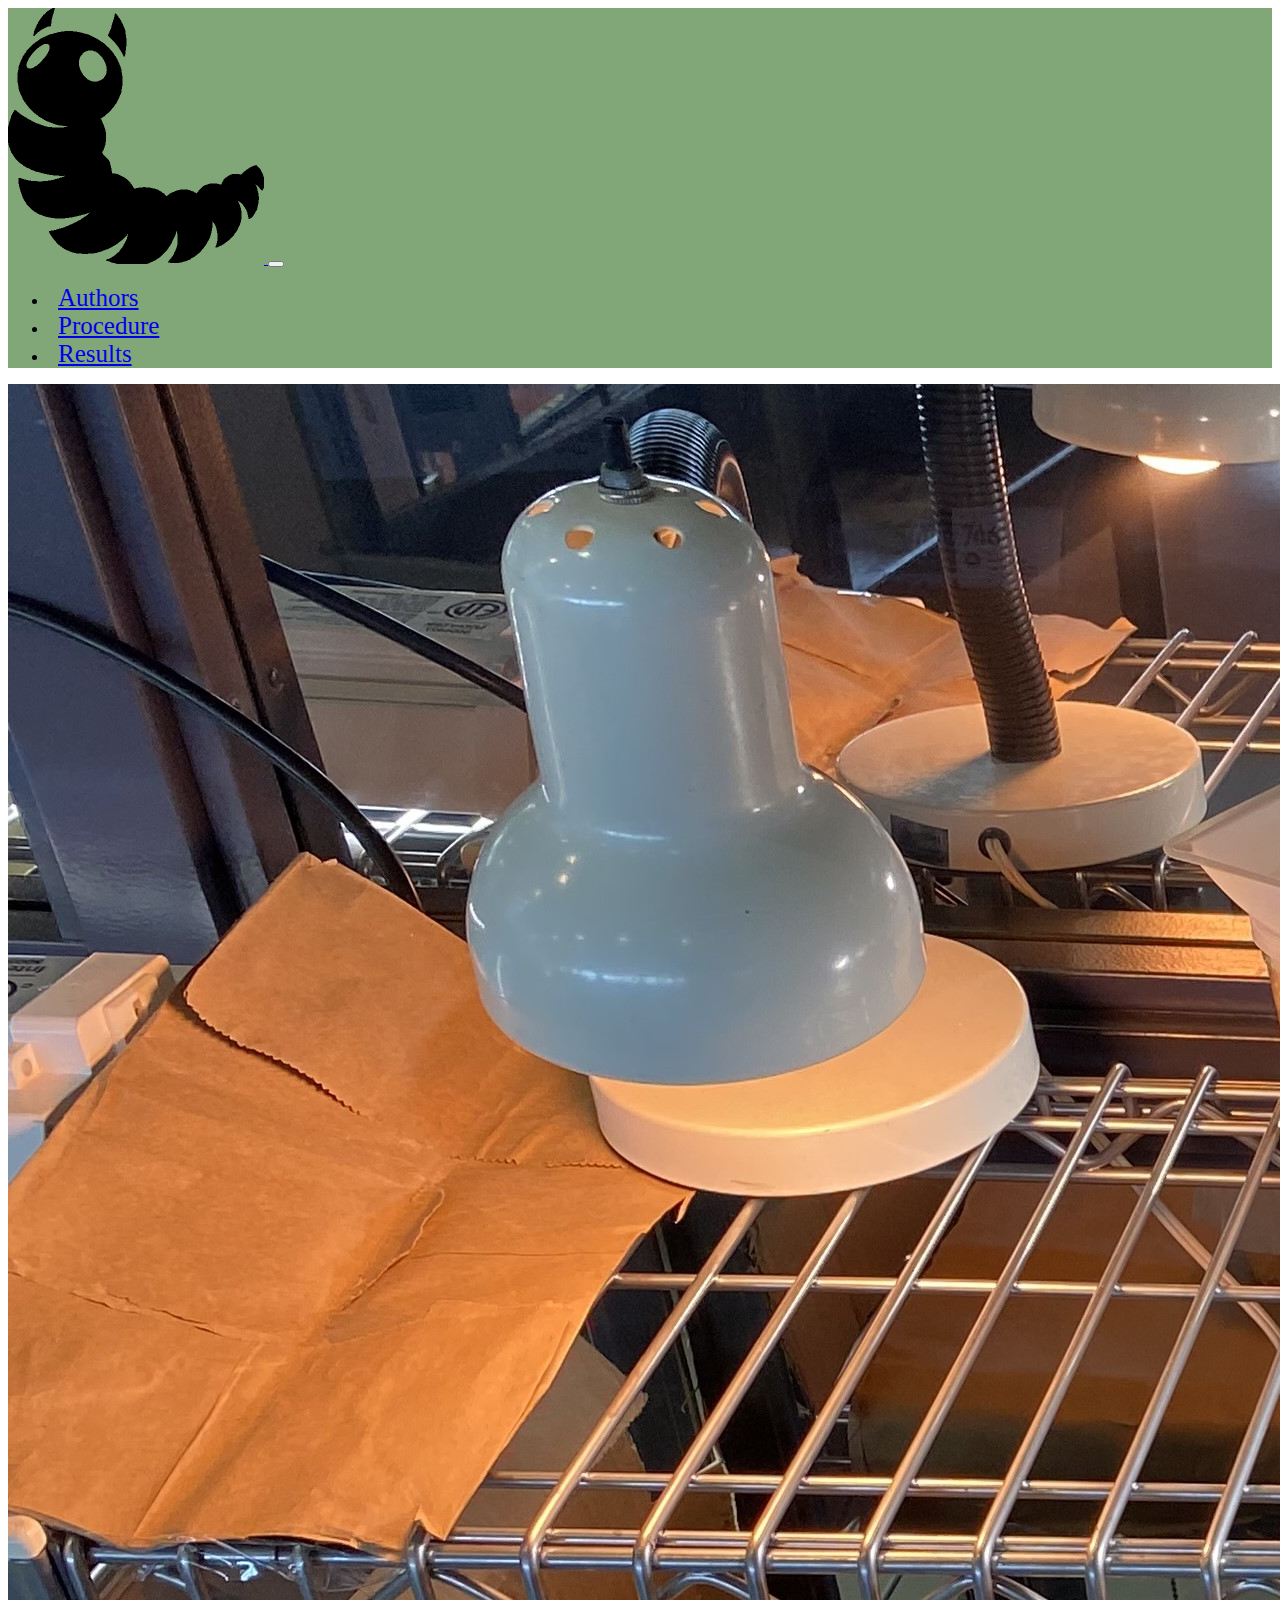
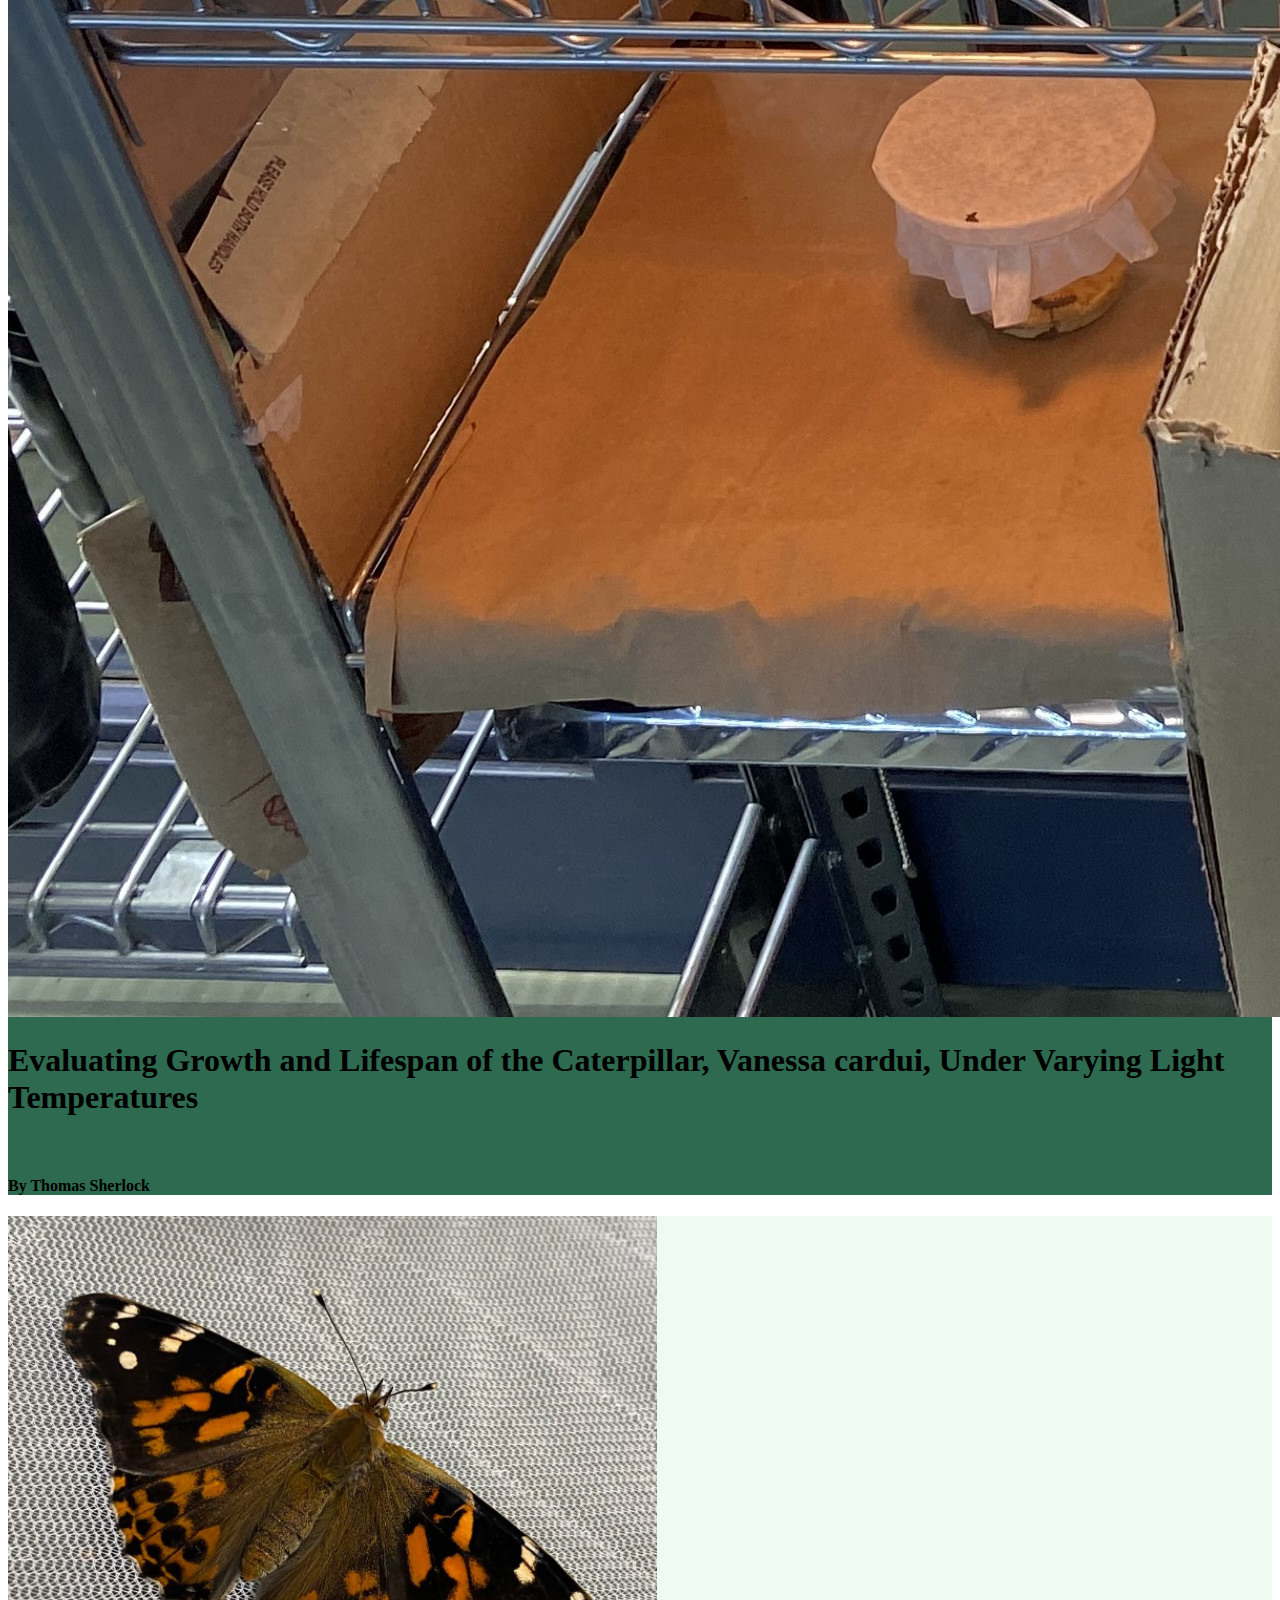
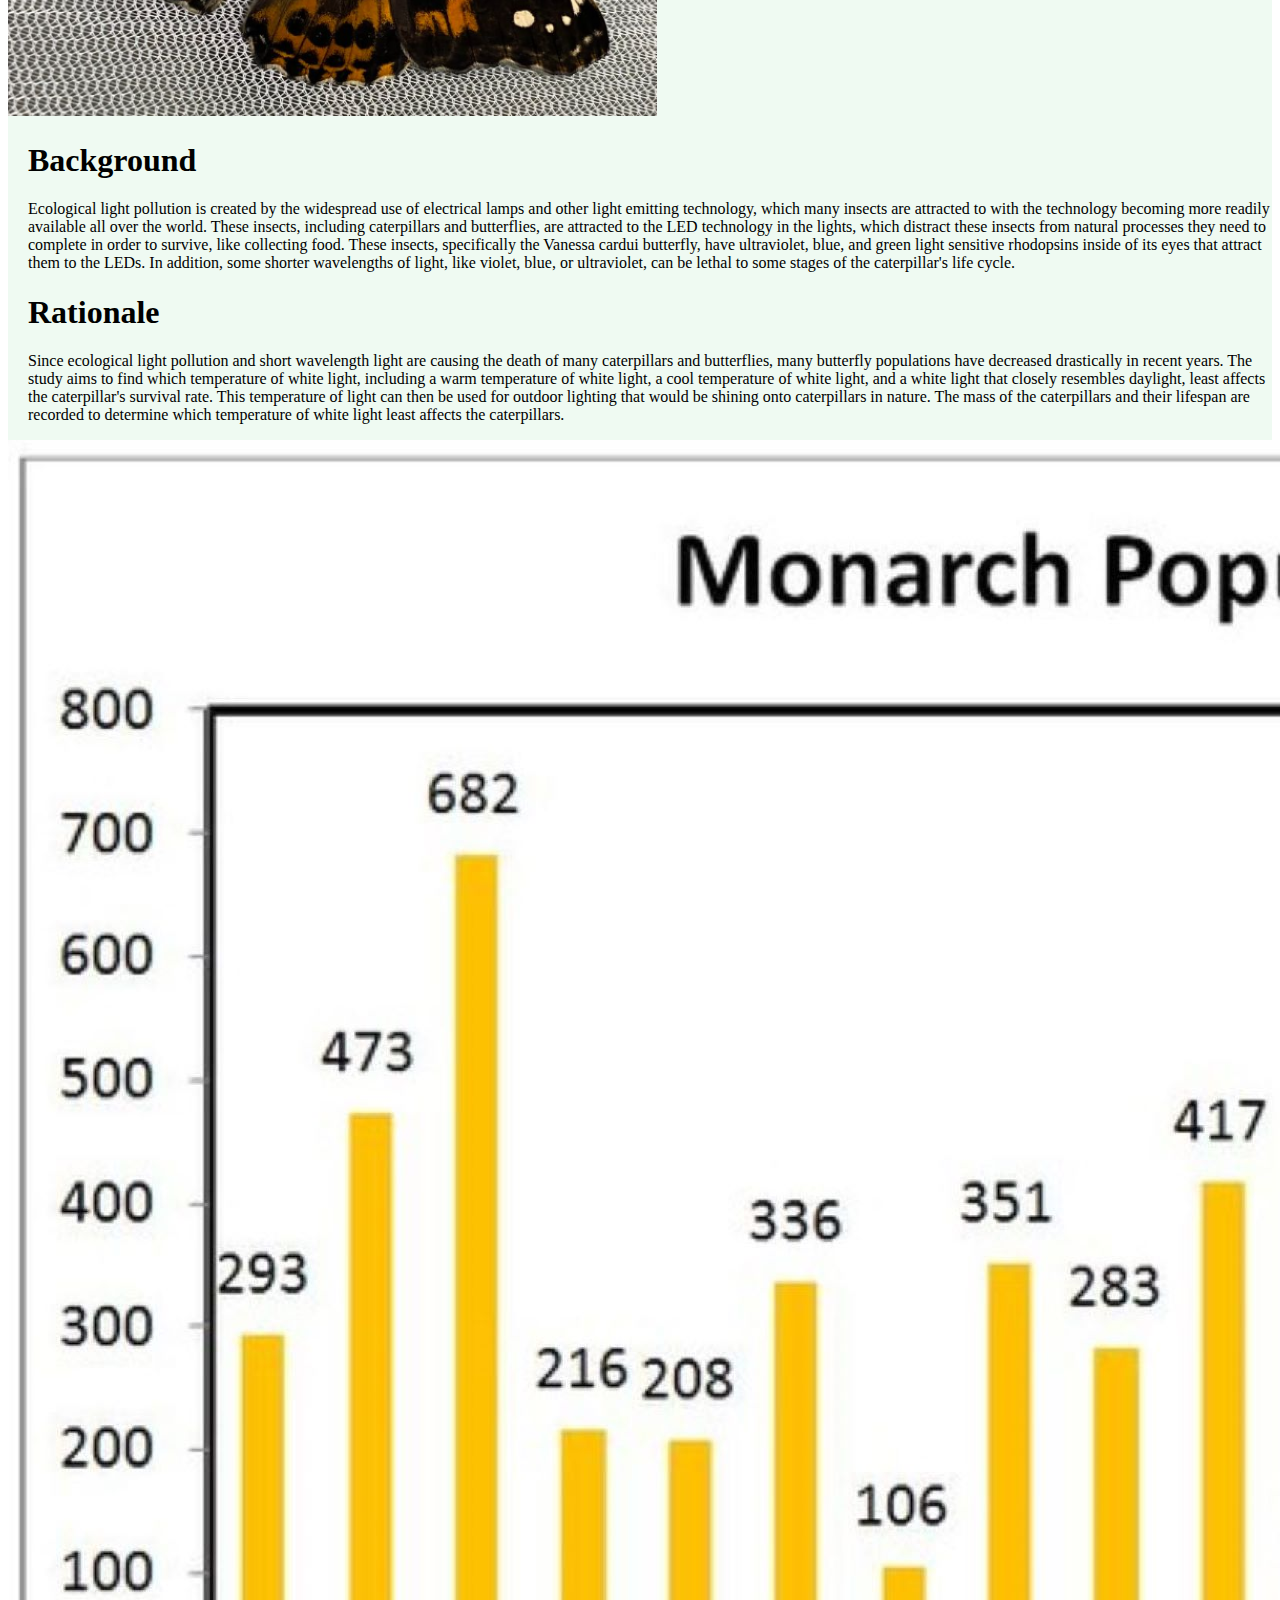
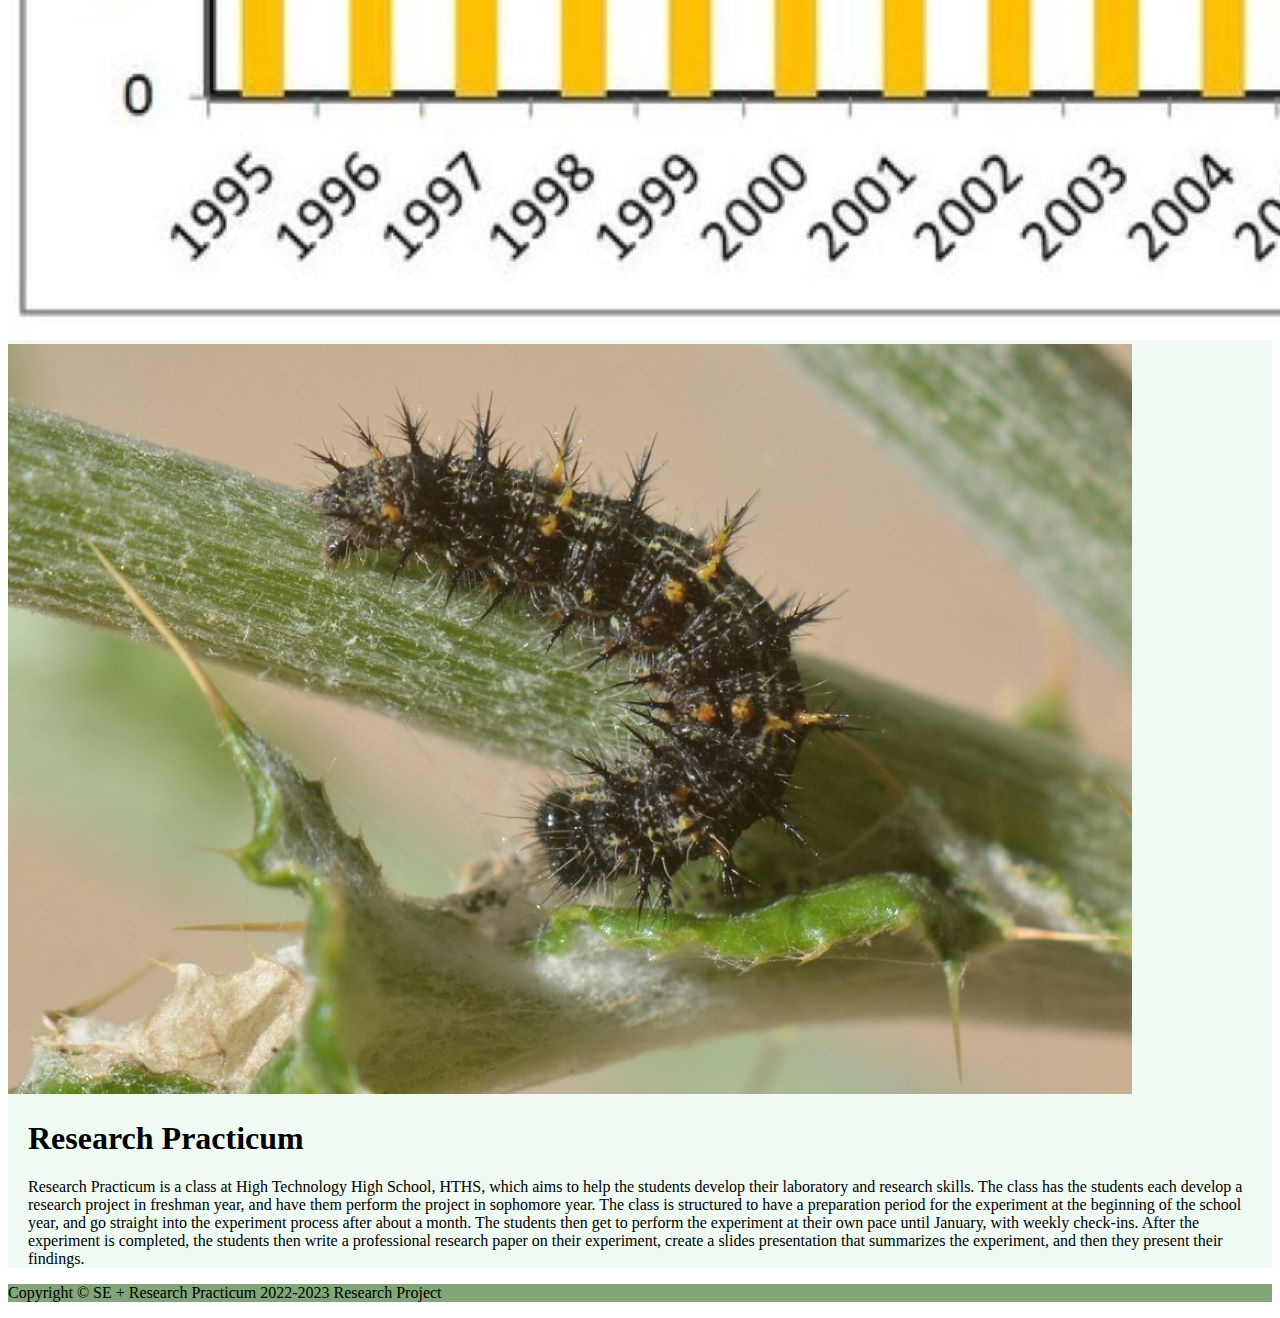
<file: index.html>
<!DOCTYPE html>
<html lang="en">
<head>
    <meta charset="UTF-8">
    <meta name="viewport" content="width=device-width, initial-scale=1.0">
    <title>Research Project</title>
    <link href="https://cdn.jsdelivr.net/npm/bootstrap@5.3.2/dist/css/bootstrap.min.css" rel="stylesheet" 
        integrity="sha384-T3c6CoIi6uLrA9TneNEoa7RxnatzjcDSCmG1MXxSR1GAsXEV/Dwwykc2MPK8M2HN" crossorigin="anonymous">
    <link rel="stylesheet" href="https://cdn.jsdelivr.net/npm/bootstrap-icons@1.10.2/font/bootstrap-icons.css" 
        integrity="sha384-b6lVK+yci+bfDmaY1u0zE8YYJt0TZxLEAFyYSLHId4xoVvsrQu3INevFKo+Xir8e" crossorigin="anonymous">   
    <link rel="stylesheet" href="stylesSE.css">
    <script src="https://cdn.jsdelivr.net/npm/bootstrap@5.3.2/dist/js/bootstrap.bundle.min.js" 
        integrity="sha384-C6RzsynM9kWDrMNeT87bh95OGNyZPhcTNXj1NW7RuBCsyN/o0jlpcV8Qyq46cDfL" 
        crossorigin="anonymous" defer></script>
</head>

<body>
    <nav class="navbar navbar-expand-lg navbar-dark nb-background-color">
    <!-- lg = large breakpoint, navbar-light = make text dark, headerBG = custom css BG color -->
      <div class = "container">
        <a href="#" class ="navbar-brand">
            <img src = "img/caterpillar-icon.png" alt="Caterpillar Logo" class="d-inline-block align-text-top w-25">
        </a>

        <!-- Hamburger Menu Button -->
        <button class="navbar-toggler" type="button" data-bs-toggle="collapse" data-bs-target="#navmenu">
          <span class="navbar-toggler-icon"></span>
        </button>

        <!-- Collapsible navbar menu with custom hover underline CSS animation -->
      <div class="collapse navbar-collapse" id="navmenu">
        <!-- Links to hamburger menu botton -->
        <ul class="navbar-nav ms-auto">     <!-- ms-auto is margin spacing -->
          <li class="nav-item">
            <a href="authors.html" class="nav-link hover-underline-animation nbMenuItem">Authors</a>
          </li>
          <li class="nav-item">
            <a href="procedure.html" class="nav-link hover-underline-animation nbMenuItem">Procedure</a>
          </li>
          <li class="nav-item">
            <a href="results.html" class="nav-link hover-underline-animation nbMenuItem">Results</a>
          </li>
        </ul>
      </div>
      </div>
    </nav>

    <!-- Showcase -->
    <section class="showcase text-light p-2 text-center">   <!-- showcase is custom CSS -->
      <!-- headerBG = custom css BG color, p-2 = padding 2 -->
      <div class="container">
        <div class="row">
          <div class="col-sm-6 p-0 d-flex align-items-center">
            <!-- img-fluid = won't expand image larger than the container and will scale down if necessary -->
              <img class="img-fluid" src="img/experiment-set-up.jpg" alt="Set Up of Caterpillar Experiment"> <!-- w-50 = 50% -->
          </div>
          <div class="col-sm-6 p-0 d-flex align-items-center">
            <div class="container">
              <h1 class="display-7">Evaluating Growth and Lifespan of the Caterpillar, Vanessa cardui, Under Varying Light Temperatures</h1>
              <br>
              <h4>By Thomas Sherlock</h4>
            </div>              
          </div>
        </div>
      </div>
    </section>

    <!-- Overview -->
    <section class="overview text-dark p-2 lext-left">
      <div class="container">
        <div class="row">
          <div class="col-sm-4 p-3">
            <!-- pt-3 =  padding top -->
            <img class="img-fluid" src="img/butterfly.png" alt="Butterfly">
          </div>
          <div class="col-sm-8 p-3">
            <!-- pt-3 =  padding top -->
            <h1 class="ovPadLeft">Background</h1>   <!-- ovPadLeft = cstom padding on left side -->
            <p class="lead overview-font ovPadLeft"> 	Ecological light pollution is created by the widespread use of electrical lamps and other light emitting technology, 
              which many insects are attracted to with the technology becoming more readily available all over the world. 
              These insects, including caterpillars and butterflies, are attracted to the LED technology in the lights, 
              which distract these insects from natural processes they need to complete in order to survive, like collecting food. 
              These insects, specifically the Vanessa cardui butterfly, have ultraviolet, blue, 
              and green light sensitive rhodopsins inside of its eyes that attract them to the LEDs. 
              In addition, some shorter wavelengths of light, like violet, blue, or ultraviolet, 
              can be lethal to some stages of the caterpillar's life cycle.</p>
          </div>
        </div>
        <div class="row">
          <div class="col-sm-8 p-3">
            <!-- pt-3 =  padding top -->
            <h1 class="ovPadLeft">Rationale</h1>   <!-- ovPadLeft = cstom padding on left side -->
            <p class="lead overview-font ovPadRight"> Since ecological light pollution and short wavelength light are causing 
              the death of many caterpillars and butterflies, many butterfly populations have decreased drastically in recent years. 
              The study aims to find which temperature of white light, including a warm temperature of white light, 
              a cool temperature of white light, and a white light that closely resembles daylight, 
              least affects the caterpillar's survival rate. This temperature of light can then be used for outdoor lighting
              that would be shining onto caterpillars in nature. The mass of the caterpillars and their lifespan are recorded 
              to determine which temperature of white light least affects the caterpillars. 
            </p>
          </div>
          <div class="col-sm-4 p-3">
            <!-- pt-3 =  padding top -->
            <img class="img-fluid" src="img/monarch-population-graph.jpg" alt="Graph of Monarch Populations">
          </div>
        </div>
        <div class="row">
          <div class="col-sm-4 p-3">
            <!-- pt-3 =  padding top -->
            <img class="img-fluid" src="img/caterpillar-on-stem.jpg" alt="A painted lady caterpillar on a stem">
          </div>
          <div class="col-sm-8 p-3">
            <!-- pt-3 =  padding top -->
            <h1 class="ovPadLeft">Research Practicum</h1>   <!-- ovPadLeft = cstom padding on left side -->
            <p class="lead overview-font ovPadLeft"> Research Practicum is a class at High Technology High School, HTHS, 
              which aims to help the students develop their laboratory and research skills. 
              The class has the students each develop a research project in freshman year, 
              and have them perform the project in sophomore year. The class is structured to have a preparation period for the 
              experiment at the beginning of the school year, and go straight into the experiment process after about a month. 
              The students then get to perform the experiment at their 
              own pace until January, with weekly check-ins. After the experiment is completed, 
              the students then write a professional research paper on their experiment, create a 
              slides presentation that summarizes the experiment, and then they present their findings. 
            </p>
          </div>
        </div>
      </div>
    </section>

    <!-- Footer (requires Bootstrap icons CSS) -->
    <footer class = "p-5 footer text-light text-center position-relative">
      <div class="container">
        <p class ="lead">Copyright &copy; SE + Research Practicum 2022-2023 Research Project</p>
        <a href="#" class="position-absolute bottom-0 end-0 p-5">
          <i class="bi bi-arrow-up-circle h2 icon-white"></i>
        </a>
      </div>
    </footer>
</body>
</html>
</file>
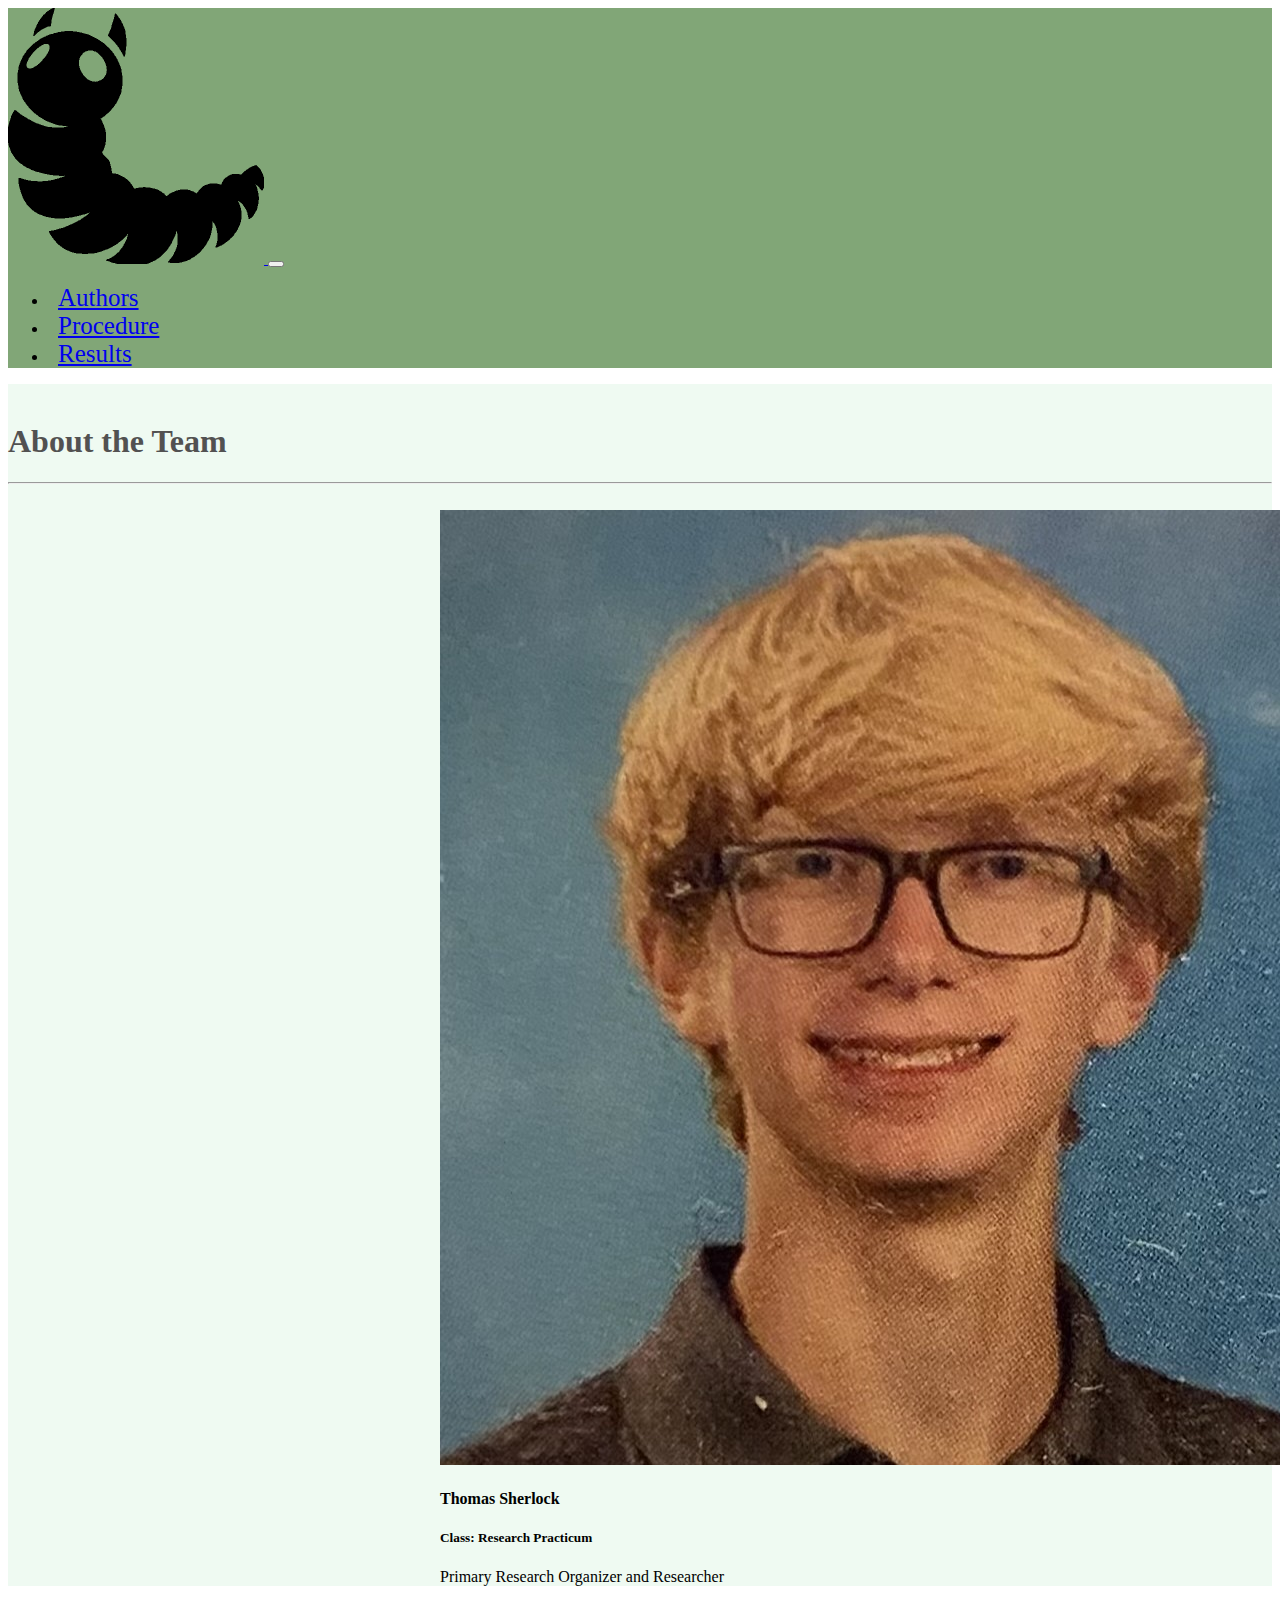
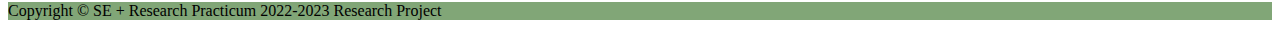
<file: authors.html>
<!DOCTYPE html>
<html lang="en">
<head>
    <meta charset="UTF-8">
    <meta name="viewport" content="width=device-width, initial-scale=1.0">
    <title>Research Project</title>
    <link href="https://cdn.jsdelivr.net/npm/bootstrap@5.3.2/dist/css/bootstrap.min.css" rel="stylesheet" 
        integrity="sha384-T3c6CoIi6uLrA9TneNEoa7RxnatzjcDSCmG1MXxSR1GAsXEV/Dwwykc2MPK8M2HN" crossorigin="anonymous">
    <link rel="stylesheet" href="https://cdn.jsdelivr.net/npm/bootstrap-icons@1.10.2/font/bootstrap-icons.css" 
        integrity="sha384-b6lVK+yci+bfDmaY1u0zE8YYJt0TZxLEAFyYSLHId4xoVvsrQu3INevFKo+Xir8e" crossorigin="anonymous">    
    <link rel="stylesheet" href="stylesSE.css">
    <script src="https://cdn.jsdelivr.net/npm/bootstrap@5.3.2/dist/js/bootstrap.bundle.min.js" 
        integrity="sha384-C6RzsynM9kWDrMNeT87bh95OGNyZPhcTNXj1NW7RuBCsyN/o0jlpcV8Qyq46cDfL" 
        crossorigin="anonymous" defer></script>
</head>

<body>
    <nav class="navbar navbar-expand-lg navbar-dark nb-background-color">
    <!-- lg = large breakpoint, navbar-light = make text dark, headerBG = custom css BG color -->
      <div class = "container">
        <a href="index.html" class ="navbar-brand">
            <img src = "img/caterpillar-icon.png" alt="Caterpillar Logo" class="d-inline-block align-text-top w-25">
        </a>

        <!-- Hamburger Menu Button -->
        <button class="navbar-toggler" type="button" data-bs-toggle="collapse" data-bs-target="#navmenu">
          <span class="navbar-toggler-icon"></span>
        </button>

        <!-- Collapsible navbar menu with custom hover underline CSS animation -->
      <div class="collapse navbar-collapse" id="navmenu">
        <!-- Links to hamburger menu botton -->
        <ul class="navbar-nav ms-auto">     <!-- ms-auto is margin spacing -->
          <li class="nav-item">
            <a href="authors.html" class="nav-link hover-underline-animation nbMenuItem">Authors</a>
          </li>
          <li class="nav-item">
            <a href="procedure.html" class="nav-link hover-underline-animation nbMenuItem">Procedure</a>
          </li>
          <li class="nav-item">
            <a href="results.html" class="nav-link hover-underline-animation nbMenuItem">Results</a>
          </li>
        </ul>
      </div>
      </div>
    </nav>

<!-- About the team -->
<section class="authors">
    <div class="container">
        <br>
        <h1 class="text-center about-team">About the Team</h1>
        <hr><br>    <!-- hr = horrizontal lime before the line break -->
    </div>

    <!-- Cards organized in a 2 x 2 format -->
    <div class="row row-cols-1 row-cols-md-2 g-4 mb-4">
        <div class="col">
            <div class="card about">
                <img class="card-img-top" src="img/thomas.jpg" alt="Thomas Sherlock">
                <div class="card-body">
                    <h4 class="card-title">Thomas Sherlock</h4>
                    <h5>Class:   Research Practicum</h5>
                    <p class="card-text">Primary Research Organizer and Researcher</p>
                </div>
            </div>
        </div>
    </div>
</section>

    <!-- Footer (requires Bootstrap icons CSS) -->
    <footer class = "p-5 footer text-light text-center position-relative">
      <div class="container">
        <p class ="lead">Copyright &copy; SE + Research Practicum 2022-2023 Research Project</p>
        <a href="#" class="position-absolute bottom-0 end-0 p-5">
          <i class="bi bi-arrow-up-circle h2 icon-white"></i>
        </a>
      </div>
    </footer>
</body>
</html>
</file>
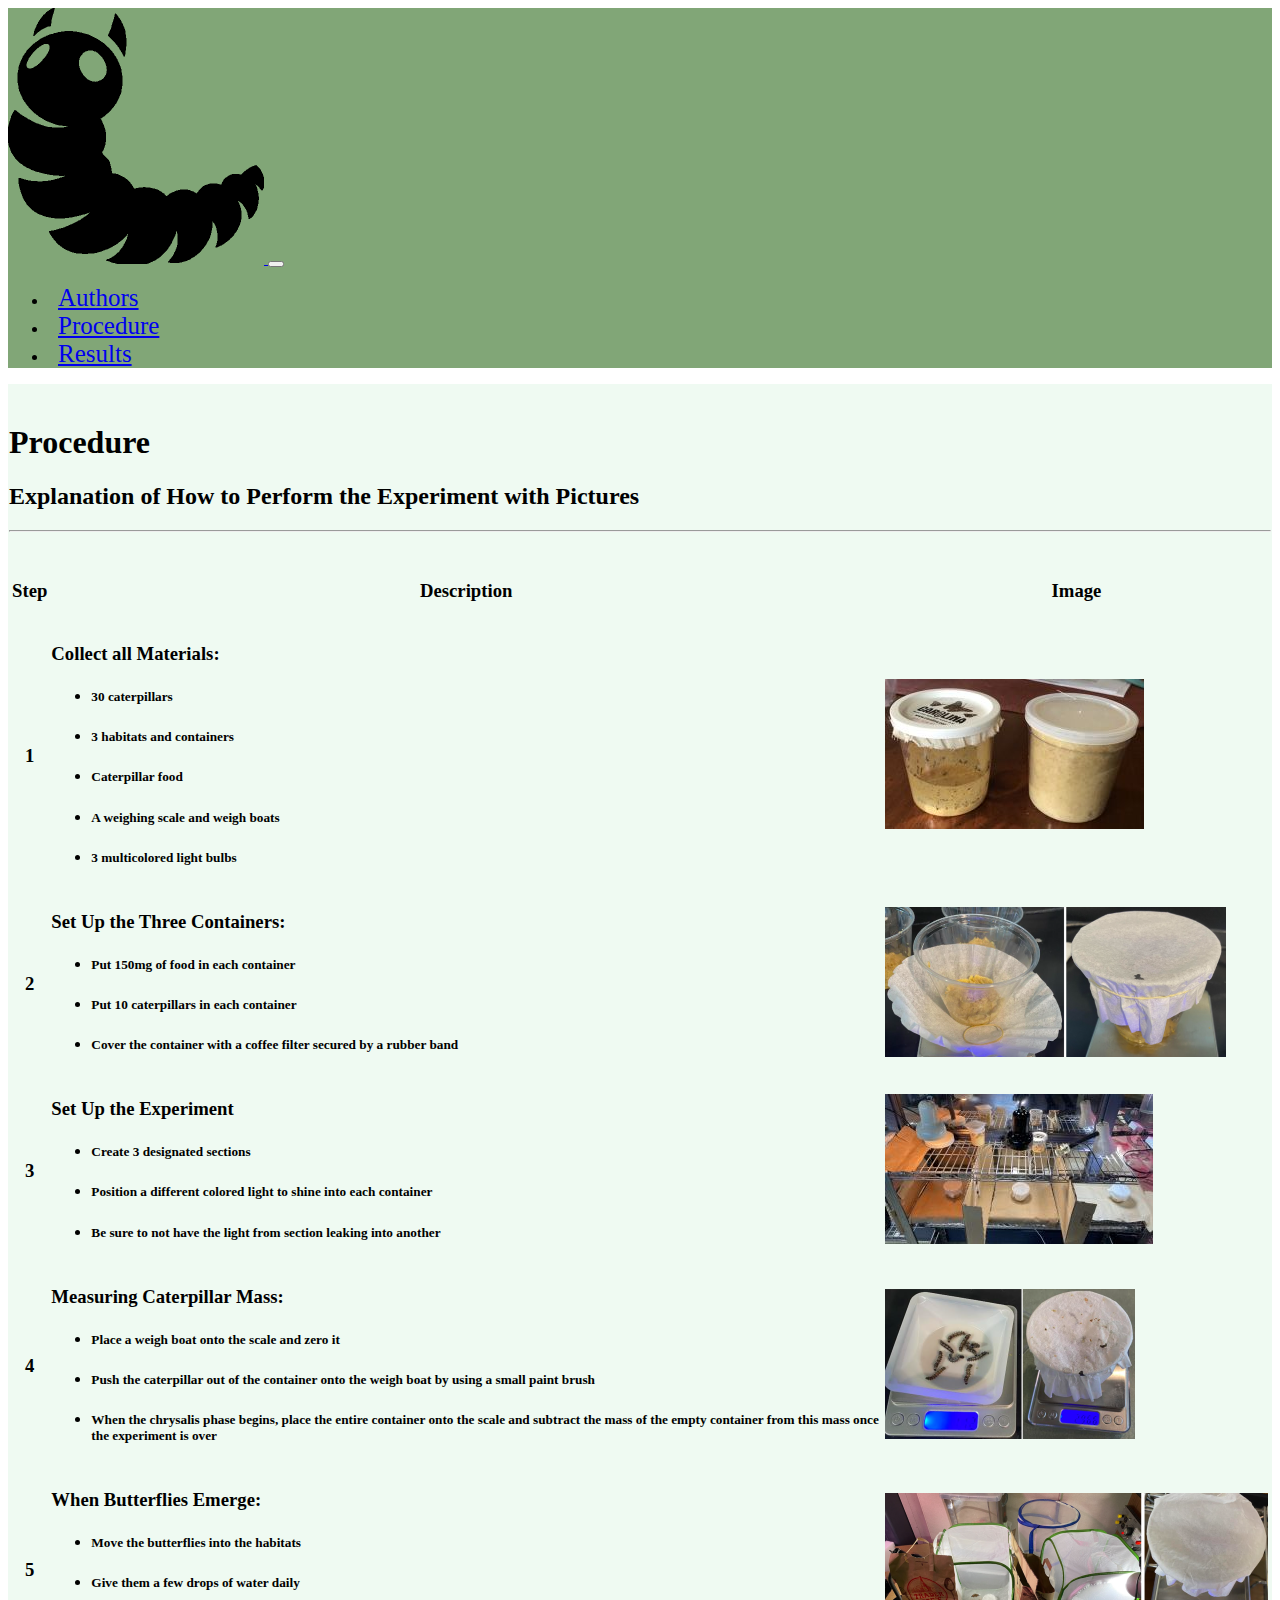
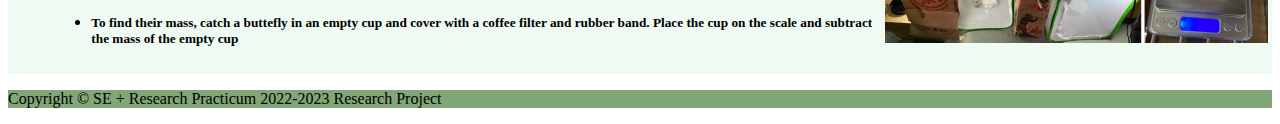
<file: procedure.html>
<!DOCTYPE html>
<html lang="en">
<head>
    <meta charset="UTF-8">
    <meta name="viewport" content="width=device-width, initial-scale=1.0">
    <title>Research Project</title>
    <link href="https://cdn.jsdelivr.net/npm/bootstrap@5.3.2/dist/css/bootstrap.min.css" rel="stylesheet" 
        integrity="sha384-T3c6CoIi6uLrA9TneNEoa7RxnatzjcDSCmG1MXxSR1GAsXEV/Dwwykc2MPK8M2HN" crossorigin="anonymous">
    <link rel="stylesheet" href="https://cdn.jsdelivr.net/npm/bootstrap-icons@1.10.2/font/bootstrap-icons.css" 
        integrity="sha384-b6lVK+yci+bfDmaY1u0zE8YYJt0TZxLEAFyYSLHId4xoVvsrQu3INevFKo+Xir8e" crossorigin="anonymous">    
    <link rel="stylesheet" href="stylesSE.css">
    <script src="https://cdn.jsdelivr.net/npm/bootstrap@5.3.2/dist/js/bootstrap.bundle.min.js" 
        integrity="sha384-C6RzsynM9kWDrMNeT87bh95OGNyZPhcTNXj1NW7RuBCsyN/o0jlpcV8Qyq46cDfL" 
        crossorigin="anonymous" defer></script>
</head>

<body>
    <nav class="navbar navbar-expand-lg navbar-dark nb-background-color">
    <!-- lg = large breakpoint, navbar-light = make text dark, headerBG = custom css BG color -->
      <div class = "container">
        <a href="index.html" class ="navbar-brand">
            <img src = "img/caterpillar-icon.png" alt="Caterpillar Logo" class="d-inline-block align-text-top w-25">
        </a>

        <!-- Hamburger Menu Button -->
        <button class="navbar-toggler" type="button" data-bs-toggle="collapse" data-bs-target="#navmenu">
          <span class="navbar-toggler-icon"></span>
        </button>

        <!-- Collapsible navbar menu with custom hover underline CSS animation -->
      <div class="collapse navbar-collapse" id="navmenu">
        <!-- Links to hamburger menu botton -->
        <ul class="navbar-nav ms-auto">     <!-- ms-auto is margin spacing -->
          <li class="nav-item">
            <a href="authors.html" class="nav-link hover-underline-animation nbMenuItem">Authors</a>
          </li>
          <li class="nav-item">
            <a href="procedure.html" class="nav-link hover-underline-animation nbMenuItem">Procedure</a>
          </li>
          <li class="nav-item">
            <a href="results.html" class="nav-link hover-underline-animation nbMenuItem">Results</a>
          </li>
        </ul>
      </div>
      </div>
    </nav>

    
    <!-- How to Use the Sensor -->
    <section class="procedure">
      <div class="container">
        <br> <!-- Line break -->
        <div class="text-center">
          <h1 >Procedure</h1>
          <h2>Explanation of How to Perform the Experiment with Pictures</h2>
        </div>

      <hr><br> <!-- Horizontal line and line break -->
    
      <table class="table table-hover text-center table-light table-bordered border-dark-subtle">
        <thead>
          <tr class="table-success">
            <th><h3>Step</h3></th>
            <th><h3>Description</h3></th>
            <th><h3>Image</h3></th>
          </tr>
        </thead>
        <tbody class="table-group-divider">
          <tr class="align-middle">
            <th scope="row" class="table-secondary">
              <h3>1</h3>
            </th> <!-- scope="row" specifies header cell is the header for a row -->
            <td>
              <h3 class="text-start">Collect all Materials:</h3>
              <ul class="text-start">
                <li><h5>30 caterpillars</h5></li>
                <li><h5>3 habitats and containers</h5></li>
                <li><h5>Caterpillar food</h5></li>
                <li><h5>A weighing scale and weigh boats</h5></li>
                <li><h5>3 multicolored light bulbs</h5></li>
              </ul> 
            </td>
            <td class="text-center"><img src="img/caterpillars-and-food.jpg" alt="Caterpillars and their food"></td>
          </tr>
          <tr class="align-middle">
            <th scope="row" class="table-secondary">
              <h3>2</h3>
            </th>
            <td>
              <h3 class="text-start">Set Up the Three Containers:</h3> 
                <ul class="text-start">
                    <li><h5>Put 150mg of food in each container</h5></li>
                    <li><h5>Put 10 caterpillars in each container</h5></li>
                    <li><h5>Cover the container with a coffee filter secured by a rubber band</h5></li>
                </ul> 
            </td>
            <td class="text-center"><img src="img/container-set-up.png" alt="Set up of the Containers"></td>
          </tr>
          <tr class="align-middle">
            <th scope="row" class="table-secondary">
              <h3>3</h3>
            </th>
            <td>
              <h3 class="text-start">Set Up the Experiment</h3> 
                <ul class="text-start">
                    <li><h5>Create 3 designated sections</h5></li>
                    <li><h5>Position a different colored light to shine into each container</h5></li>
                    <li><h5>Be sure to not have the light from section leaking into another</h5></li>
                </ul> 
            </td>
            <td class="text-center"><img src="img/experiment-set-up-small.jpg" alt="Set up of the experiment"></td>
          </tr>
          <tr class="align-middle">
            <th scope="row" class="table-secondary">
              <h3>4</h3>
            </th>
            <td>
              <h3 class="text-start">Measuring Caterpillar Mass:</h3>
              <ul class="text-start">
                    <li><h5>Place a weigh boat onto the scale and zero it</h5></li>
                    <li><h5>Push the caterpillar out of the container onto the weigh boat by using a small paint brush</h5></li>
                    <li><h5>When the chrysalis phase begins, place the entire container onto the scale 
                        and subtract the mass of the empty container from this mass once the experiment is over</h5></li>
              </ul> 
            </td>
            <td class="text-center"><img src="img/measuring-caterpillars.png" alt="Measuring caterpillar's mass"></td>
          </tr>
          <tr class="align-middle">
            <th scope="row" class="table-secondary">
              <h3>5</h3>
            </th>
            <td>
              <h3 class="text-start">When Butterflies Emerge:</h3>
              <ul class="text-start">
                    <li><h5>Move the butterflies into the habitats</h5></li>
                    <li><h5>Give them a few drops of water daily</h5></li>
                    <li><h5>To find their mass, catch a buttefly in an empty cup and cover with a coffee filter and rubber band. 
                        Place the cup on the scale and subtract the mass of the empty cup</h5></li>
                </ul> 
            </td>
            <td class="text-center"><img src="img/butterfly-section.png" alt="Butterfly habitats and measuring butteryfly's mass"></td>
          </tr>
        </tbody>
      </table>
    </div>
  </section>

    <!-- Footer (requires Bootstrap icons CSS) -->
    <footer class = "p-5 footer text-light text-center position-relative">
      <div class="container">
        <p class ="lead">Copyright &copy; SE + Research Practicum 2022-2023 Research Project</p>
        <a href="#" class="position-absolute bottom-0 end-0 p-5">
          <i class="bi bi-arrow-up-circle h2 icon-white"></i>
        </a>
      </div>
    </footer>
</body>
</html>
</file>
<file: stylesSE.css>
/* ----------------------- Class -------------------------*/

.about{
    width: 400px;
    margin: auto;
}

.about-team{
    color: rgb(82, 81, 81);
}

.authors{
    background-color: #EFFAF2;
}

.footer{
    background-color: #81A677; /* footer background */
}

.howTo{
    font-size: 20px;
}

.icon-white {
    color: #FFF;
}

.nb-background-color {          /* navbar background color */
    background-color: #81A677;
}

.nbMenuItem {           /* navbar link text properties */
    font-size: 25px;
    margin-left: 10px;
    margin-right: 10px;
}

.overview {
    background-color: #EFFAF2;
}

.ovPadLeft {
    padding-left: 20px;
}

.ovPadRight {
    padding-left: 20px;
}

.procedure{
    background-color: #EFFAF2;
    padding: 1px;
}

.row {
    justify-content: center;
}

.showcase{
    background-color: #2D6A4F;
}

.results {
    background-color: #EFFAF2;
}

.chart-wrapper{
    margin: auto;
    padding: 10px; 
    height: 70vh;
    width:  80vw;
    min-height: 400px;
    background-color: whitesmoke !important;
    justify-content: center;
    align-items: center;  
}



/* --------------------- ID ------------------------ */

/* -----------------Underline Animation CSS -----------------*/
.hover-underline-animation {
    display: inline-block;
    position: relative;
    /*color: #0087ca;*/
  }
  
.hover-underline-animation:after {
    content: '';
    position: absolute;
    width: 100%;
    transform: scaleX(0);
    height: 2px;
    bottom: 0;
    left: 0;
    background-color: #eae6e6;
    /*transform-origin: bottom right;*/
    transition: transform 0.35s ease-out;
}
  
.hover-underline-animation:hover:after {
    transform: scaleX(1);
    /*transform-origin: bottom left;*/
}
</file>
